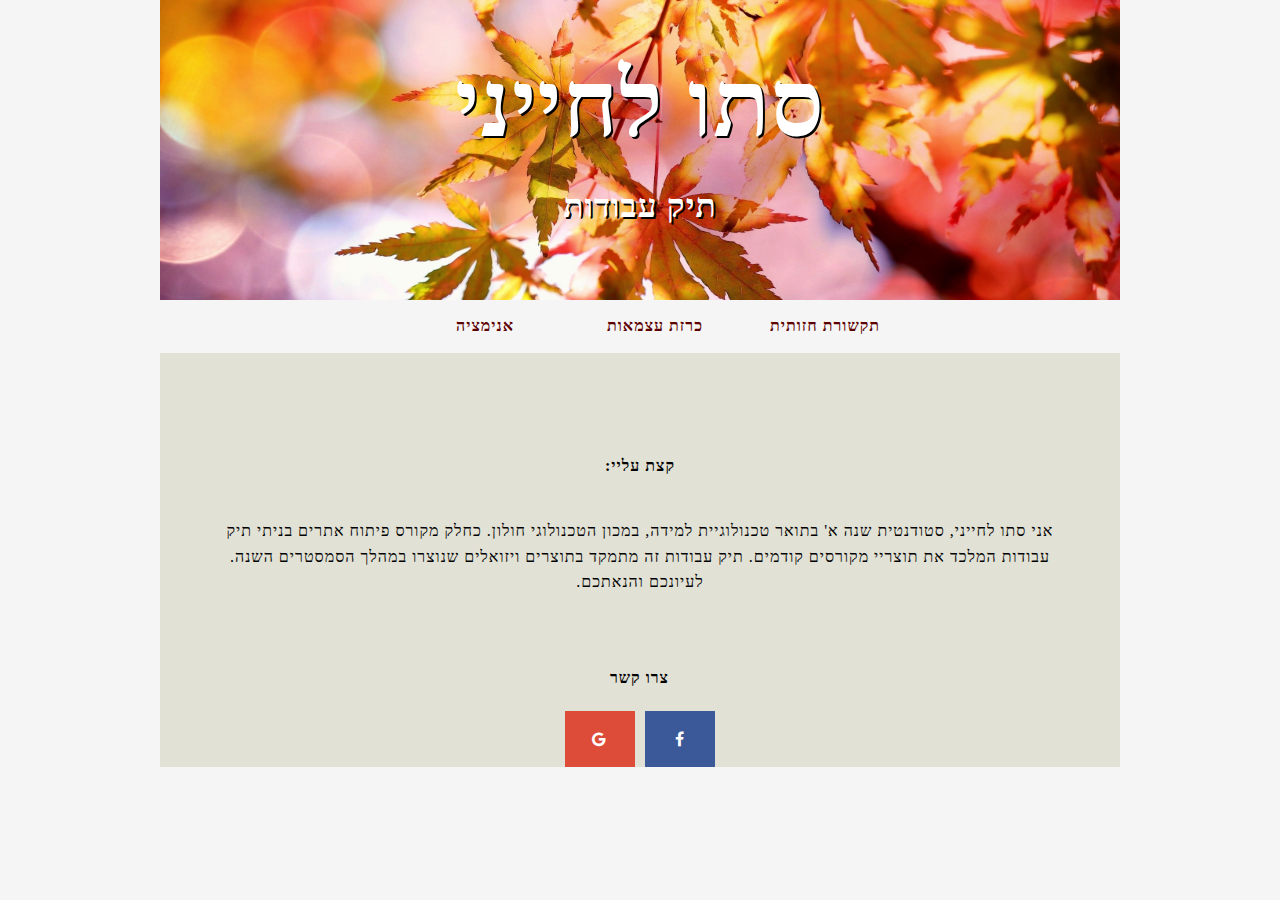
<file: index.html>
﻿<!doctype html>
<html lang="">
<head>
    <meta charset="utf-8" />
    <title>סתו לחייני תיק עבודות</title>
    <meta name="description" content="סתו לחייני תיק עבודות" />
    <meta name="keywords" content="סתו, לחייני, תיק עבודות, " />
    <meta name="author" content="סתו, סתו לחייני" />
    <meta name="viewport" content="width=device-width, initial-scale=1.0, user-scalable=yes">

    <!-- CSS -->
   
    <link href="styles/reset.css" rel="stylesheet" />
    <link href="styles/myStyle.css" rel="stylesheet" />


    <!-- Scripts -->
    <script src="jScripts/jquery-1.12.0.min.js"></script>
    <meta name="viewport" content="width=device-width, initial-scale=1">
    <link rel="stylesheet" href="https://cdnjs.cloudflare.com/ajax/libs/font-awesome/4.7.0/css/font-awesome.min.css">
</head>
<body>
    <div id="container">
        <article>
            <header>
                <img id="reka" src="images/stavi.jpg" />
                <h1>סתו לחייני</h1>
                <h2>תיק עבודות</h2>
            </header>
            <nav>
                <ul>
                    <li><a href="one.html">תקשורת חזותית</a></li>
                    <li><a href="tow.html">כרזת עצמאות</a></li>
                    <li><a href="three.html">אנימציה</a></li>
                </ul>
            </nav>
            <section id="giv">
                <h3>קצת עליי:</h3>
                <p>אני סתו לחייני, סטודנטית שנה א' בתואר טכנולוגיית למידה, במכון הטכנולוגי חולון. כחלק מקורס פיתוח אתרים בניתי תיק עבודות המלכד את תוצריי מקורסים קודמים. תיק עבודות זה מתמקד בתוצרים ויזואלים שנוצרו במהלך הסמסטרים השנה. לעיונכם והנאתכם. </p>
                <section id="media">
                    <h1>צרו קשר</h1>
                    <a href="https://www.facebook.com/stav.lahayninaim" class="fa fa-facebook"></a>
                    <a href="mailto:stavi303@gmail.com" class="fa fa-google"></a>
                </section>
            </section>
        </article>
    </div>
</body>
</html>
</file>
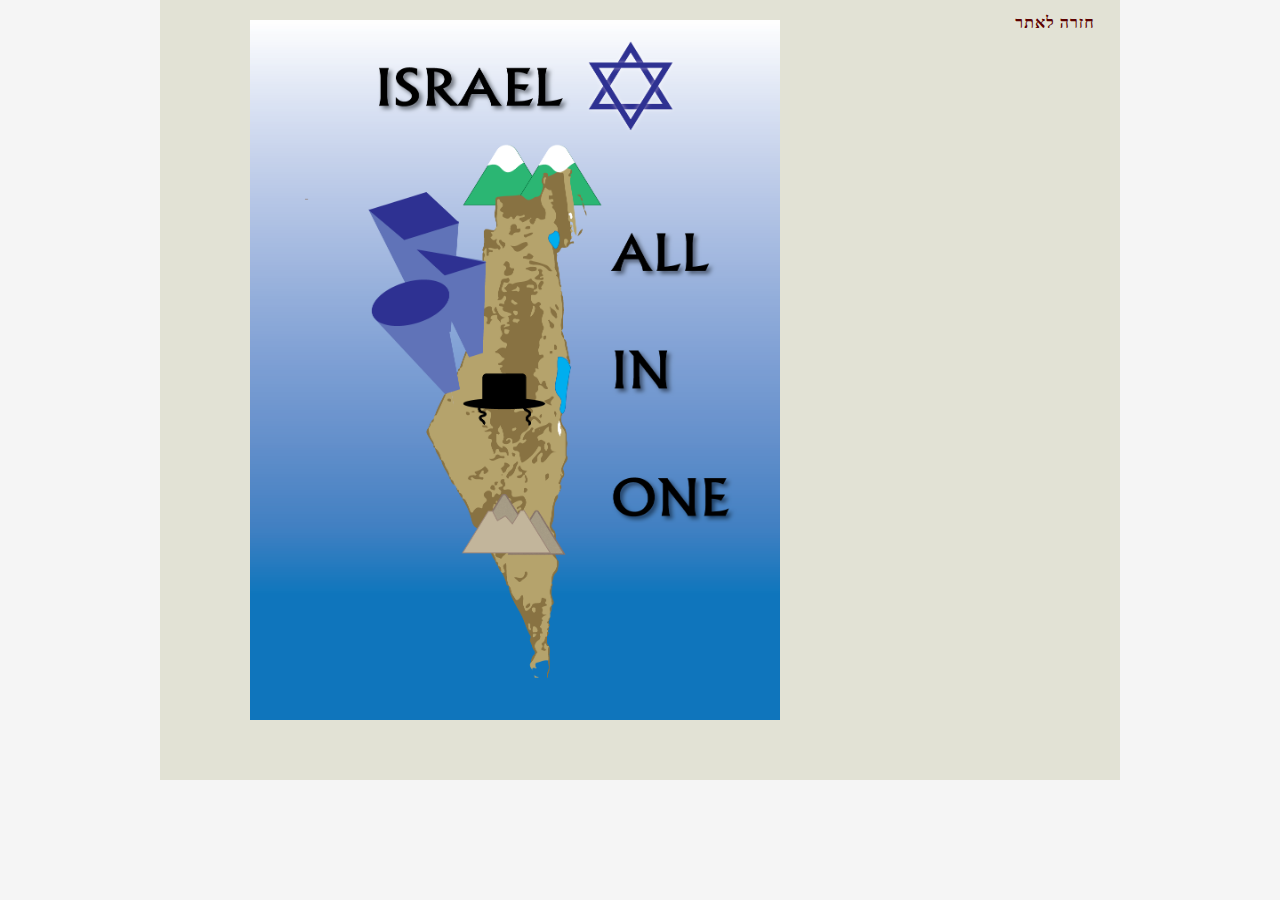
<file: israel.html>
﻿<!doctype html>
<html lang="">
<head>
    <meta charset="utf-8" />
    <title>כרזת עצמאות ע"י סתו לחייני"</title>
    <meta name="description" content="כרזת עצמאות בגודל גדול " />
    <meta name="keywords" content="כרזת עצמאות, סתו לחייני" />
    <meta name="author" content="סתו לחייני" />
    <meta name="viewport" content="width=device-width, initial-scale=1.0, user-scalable=yes">

    <!-- CSS -->
    <link href="styles/reset.css" rel="stylesheet" />
    <link href="styles/myStyle.css" rel="stylesheet" />


    <!-- Scripts -->
    <script src="jScripts/jquery-1.12.0.min.js"></script>
    <meta name="viewport" content="width=device-width, initial-scale=1">
    <link rel="stylesheet" href="https://cdnjs.cloudflare.com/ajax/libs/font-awesome/4.7.0/css/font-awesome.min.css">

</head>
<body>
    <div id="page1">
        <div id="pic">
            <nav id="mai">
                <ul>
                    <li><a href="tow.html">חזרה לאתר</a></li>
                </ul>
            </nav>
            <img src="images/stav_lahyani--israel-sfw.png" />
        </div>
        </div>
</body>
</html>
</file>
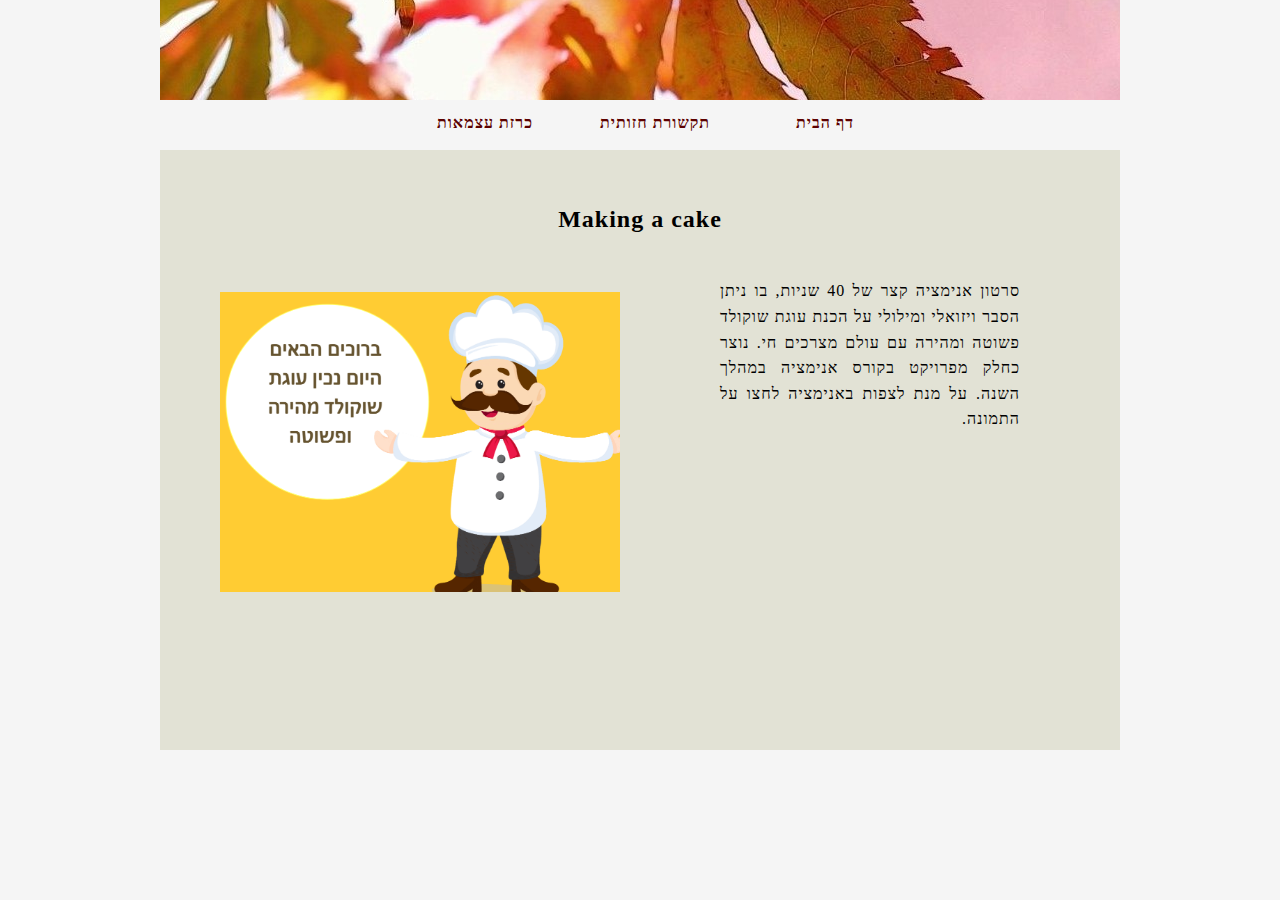
<file: three.html>
﻿<!doctype html>
<html lang="">
<head>
    <meta charset="utf-8" />
    <title>סרטון אנימציה ע"י סתו לחייני תיק עבודות"</title>
    <meta name="description" content="פרוייקט באנימציה סרטון של הכנת עוגה" />
    <meta name="keywords" content="אנימציה,הכנת עוגה, MAKING A CAKE" />
    <meta name="author" content="סתו לחייני" /> 
    <meta name="viewport" content="width=device-width, initial-scale=1.0, user-scalable=yes">

    <!-- CSS -->
    <link href="styles/reset.css" rel="stylesheet" />
    <link href="styles/myStyle.css" rel="stylesheet" />


    <!-- Scripts -->
    <script src="jScripts/jquery-1.12.0.min.js"></script>
    <meta name="viewport" content="width=device-width, initial-scale=1">
    <link rel="stylesheet" href="https://cdnjs.cloudflare.com/ajax/libs/font-awesome/4.7.0/css/font-awesome.min.css">

</head>
<body>
    <div id="page1">
        <div id="rekaim">
        </div>
        <nav>
            <ul>
                <li><a href="index.html">דף הבית</a></li>
                <li><a href="one.html">תקשורת חזותית</a></li>
                <li><a href="tow.html">כרזת עצמאות</a></li>
            </ul>
        </nav>
        <div id="three">
            <section>
                <h1>Making a cake</h1>
                <p>סרטון אנימציה קצר של 40 שניות, בו ניתן הסבר ויזואלי ומילולי על הכנת עוגת שוקולד פשוטה ומהירה עם עולם מצרכים חי. נוצר כחלק מפרויקט בקורס אנימציה במהלך השנה. על מנת לצפות באנימציה לחצו על התמונה. </p>
                <a href="https://stavi303.github.io/cake/making_a_cake-stavLahyani.html" target="_blank"><img src="images/animat.PNG" /></a>
            </section>
        </div>
    </div>
       
</body>
</html>
</file>
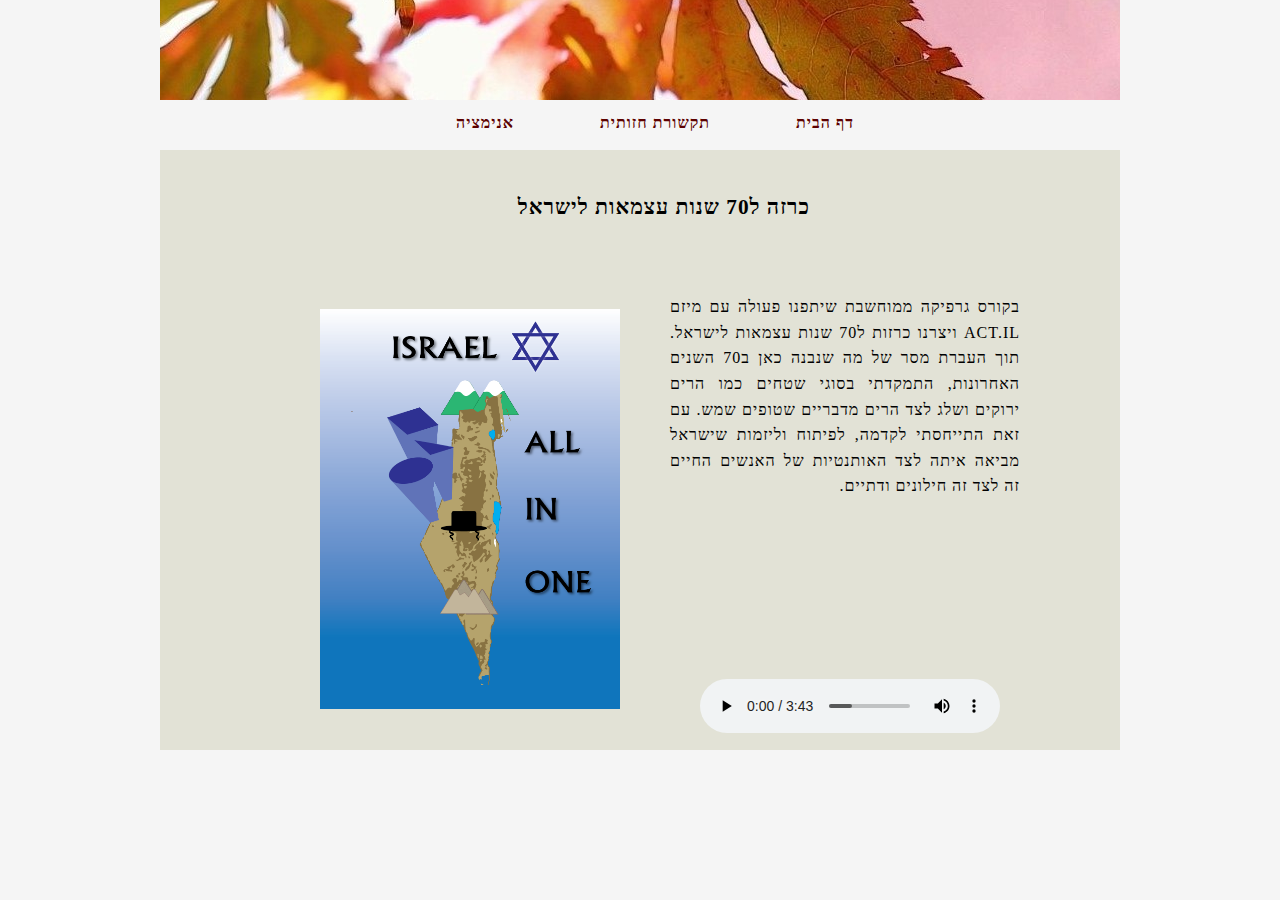
<file: tow.html>
﻿<!doctype html>
<html lang="">
<head>
    <meta charset="utf-8" />
    <title>כרזת עצמאות סתו לחייני תיק עבודות</title>
    <meta name="description" content="כרזת עצמאות, פוסטר עצמאות, " />
    <meta name="keywords" content="כרזת עצמאות, תיק עבודות, סתו לחייני, פרויקט " />
    <meta name="author" content="סתו לחייני" />
    <meta name="viewport" content="width=device-width, initial-scale=1.0, user-scalable=yes">

    <!-- CSS -->
    <link href="styles/reset.css" rel="stylesheet" />
    <link href="styles/myStyle.css" rel="stylesheet" />


    <!-- Scripts -->
    <script src="jScripts/jquery-1.12.0.min.js"></script>
    <meta name="viewport" content="width=device-width, initial-scale=1">
    <link rel="stylesheet" href="https://cdnjs.cloudflare.com/ajax/libs/font-awesome/4.7.0/css/font-awesome.min.css">

</head>
<body>
    <div id="page1">
        <div id="rekaim">
        </div>
        <nav>
            <ul>
                <li><a href="index.html">דף הבית</a></li>
                <li><a href="one.html">תקשורת חזותית</a></li>
                <li><a href="three.html">אנימציה</a></li>
            </ul>
        </nav>
        <div id="Second">
            <article>
                <h1>כרזה ל70 שנות עצמאות לישראל</h1>
                <p>בקורס גרפיקה ממוחשבת שיתפנו פעולה עם מיזם ACT.IL ויצרנו כרזות ל70 שנות עצמאות לישראל. תוך העברת מסר של מה שנבנה כאן ב70 השנים האחרונות, התמקדתי בסוגי שטחים כמו הרים ירוקים ושלג לצד הרים מדבריים שטופים שמש. עם זאת התייחסתי לקדמה, לפיתוח וליזמות שישראל מביאה איתה לצד האותנטיות של האנשים החיים זה לצד זה חילונים ודתיים. </p>
                <a href="israel.html"><img src="images/stav_lahyani--israel-sfw.png" /></a>
                <div id="audio">
                    <audio controls="controls">
                        <source src="sounds/%d7%a2%d7%99%d7%93%d7%9f%20%d7%a2%d7%9e%d7%93%d7%99%20-%20%d7%99%d7%a9%d7%a8%d7%90%d7%9c.mp3" type="audio/mpeg" />
                    </audio>
                </div>
            </article>
        </div>
    </div>

</body>
</html>
</file>
<file: styles/myStyle.css>
body {
    direction: rtl;
    background: #f5f5f5;
    font-family: Calibri;
    letter-spacing: 1px;
    line-height: 1.6;
}
/*�� ����*/
#container {
    width: 960px;
    margin: 0 auto;
}

#reka {
    height: 300px;
    width: 960px;
    display: block;
    margin-bottom: 180px;
}

header h1 {
    margin-top: -450px;
    font-family: Calibri;
    font-size: 70pt;
    color: white;
    text-shadow: 2px 2px black;
    text-align: center;
}

header h2 {
    color: white;
    text-shadow: 2px 2px black;
    font-family: Calibri;
    font-size: 25pt;
    text-align: center;
}
/*����� ������*/
nav ul {
    list-style: none;
    text-align: center;
    margin-right: 200px;
    margin-top: 30px;
}

    nav ul li {
        display: inline-block;
        float: right;
        text-decoration: none;
        font-family: Calibri;
    }

        nav ul li a {
            width: 150px;
            height: 10px;
            color: #5C0100;
            text-align: center;
            font-size: 12pt;
            font-weight: bold;
            display: block;
            margin-right: 50px;
            text-decoration: none;
        }

            nav ul li a:hover {
                text-decoration: underline;
        }
            /*���� ��������� ���'*/
#giv {
    background-color: #E1E1D5;
    display: block;
    margin-top: 120px;
}

    #giv p {
        font-family: Calibri;
        font-size: 12pt;
        text-align: center;
        padding: 40px 50px 0px 50px;
    }

    #giv h3 {
        font-family: Calibri;
        text-align: center;
        padding-top: 100px;
    }
    /*������� ����*/
.fa-facebook {
    background-color: #3B5998;
    color: white;
    display: inline-block;
    float: left;
}

.fa-google {
    background: #dd4b39;
    color: white;
    display: inline-block;
    float: left;
}

.fa {
    padding: 20px;
    font-size: 40px;
    width: 30px;
    text-align: center;
    text-decoration: none;
    margin-right: 5px;
    margin-top: 20px;
    display: inline-block;
    float: none;
    color: white;
}

#media {
    margin-right: 400px;
    margin-top: 70px;
}

    #media h1 {
        margin: 40px 51px 0px 0px;
        font-family: Calibri;
    }
    /*�� ����� ������ ������*/
#page1 {
    width: 960px;
    margin: 0 auto;
}
/*����� �����*/
#rekaim {
    height: 100px;
    width: 960px;
    display: block;
    background-image: url('../images/autumn.jpg');
    background-position: bottom center;
}
/*�����*/
#first {
    width: 960px;
    background-color: #E1E1D5;
    display: block;
    margin-top: 60px;
    height: 600px;
}

    #first p {
        font-family: Calibri;
        font-size: 12pt;
        margin-right: 430px;
        margin-top: 40px;
        width: 400px;
        text-align: justify;
        float: right;
        display: inline-block;
    }

    #first a img {
        height: 330px;
        width: 250px;
        margin-top: 150px;
        float: right;
        margin-right: -730px;
        display: inline-block;
    }

        #first a img:hover {
            background-color: white;
            opacity: 0.4;
        }

#video {
    margin-right: 430px;
    display: inline-block;
    float: right;
    margin-top: -275px;
}

#first h1 {
    font-family: Calibri;
    font-size: 14pt;
    margin-right: 240px;
    margin-top: 30px;
    text-align: center;
    display: inline-block;
}

#page1 nav ul {
    margin-top: -60px;
    padding-top: 20px;
}
/*������ ������*/
#pic {
    background-color: #E2E2D5;
    width: 960px;
    height: 780px;
}

    #pic img {
        height: 700px;
        width: 530px;
        margin-top: 20px;
        margin-right: 200px;
    }
    /*����� ���� ����*/
#mai nav, ul, li {
    margin-right: -30px;
    margin-top: 50px;
    display: inline-block;
    float: right;
}

#mai ul {
    margin-right: -30px;
}
/*�� ��� ���� ������*/
#Second a img {
    height: 400px;
    width: 300px;
    margin-right: 500px;
    margin-top: -190px;
    float: right;
    display: inline-block;
}

    #Second a img:hover {
        background-color: white;
        opacity: 0.4;
    }

#audio {
    margin-top: 180px;
    margin-right: 120px;
    position: absolute;
}

#Second {
    background-color: #E2E2D6;
    width: 960px;
    height: 600px;
    margin-top: 50px;
}

    #Second h1 {
        font-family: Calibri;
        font-size: 16pt;
        margin-right: 310px;
        margin-top: 40px;
        text-align: justify;
        display: inline-block;
        width: 400px;
    }

    #Second p {
        font-family: Calibri;
        font-size: 12pt;
        margin-right: 100px;
        margin-top: 70px;
        width: 350px;
        text-align: justify;
    }
    /*�� ����� �������*/
#three {
    background-color: #E2E2D5;
    width: 960px;
    height: 600px;
    margin-top: 50px;
}

    #three h1 {
        font-size: 18pt;
        padding-top: 50px;
        text-align: center;
        font-family: Calibri;
    }

    #three p {
        font-family: Calibri;
        font-size: 12pt;
        margin-right: 100px;
        margin-top: 40px;
        width: 300px;
        text-align: justify;
        display: inline-block;
    }

    #three a img {
        height: 300px;
        width: 400px;
        margin-right: 500px;
        margin-top: -140px;
        float: right;
        display: inline-block;
    }

        #three a img:hover {
            background-color: white;
            opacity: 0.4;
        }
</file>
